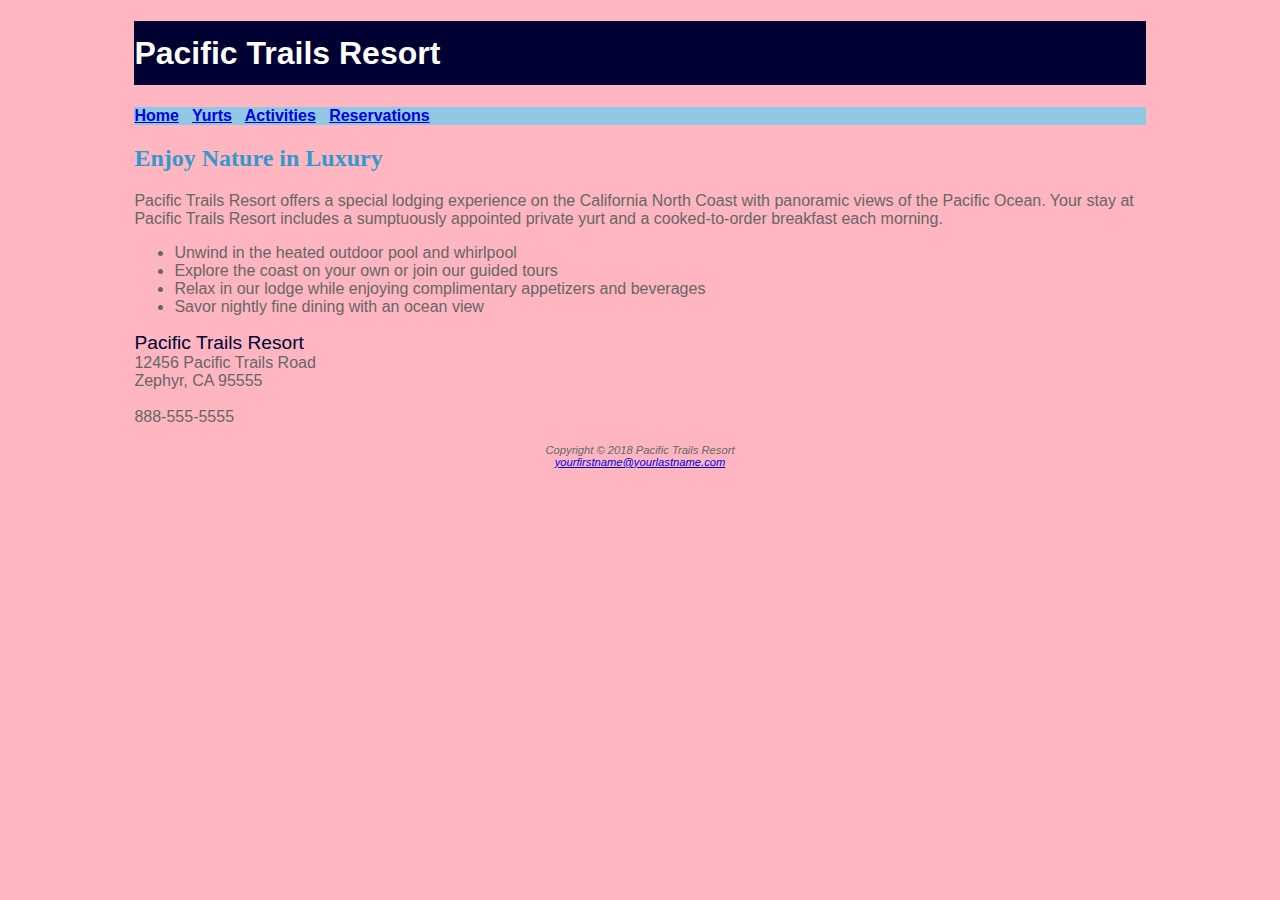
<file: index.html>
<!DOCTYPE html>
<html lang="en">
<head>
<title>Pacific Trails Resort</title>
<meta charset="utf-8">
<link href="pacific.css" rel="stylesheet">
</head>
<body>
  <div id="wrapper">
<header>
<h1>Pacific Trails Resort</h1>
</header>
<nav>
<a href="index.html">Home</a> &nbsp;
<a href="yurts.html">Yurts</a> &nbsp;
<a href="activities.html">Activities</a> &nbsp;
<a href="reservations.html">Reservations</a>
</nav>
<main>
<h2>Enjoy Nature in Luxury</h2>
<p><span class:"resort">Pacific Trails Resort</span> offers a special lodging experience on the California North
Coast with panoramic views of the Pacific Ocean. Your stay at Pacific Trails Resort includes a sumptuously appointed private yurt and a cooked-to-order breakfast each morning.</p>
<ul>
  <li>Unwind in the heated outdoor pool and whirlpool</li>
  <li>Explore the coast on your own or join our guided tours</li>
  <li>Relax in our lodge while enjoying complimentary appetizers and beverages</li>
  <li>Savor nightly fine dining with an ocean view</li>
</ul>
<div>
  <span class="resort">Pacific Trails Resort</span><br>
  12456 Pacific Trails Road<br>
  Zephyr, CA 95555<br><br>
  888-555-5555<br><br>
</div>
</main>
<footer>
  Copyright &copy; 2018 Pacific Trails Resort<br>
<a href="mailto:yourfirstname@yourlastname.com">yourfirstname@yourlastname.com</a>

</footer>
</body>
</html>
</file>
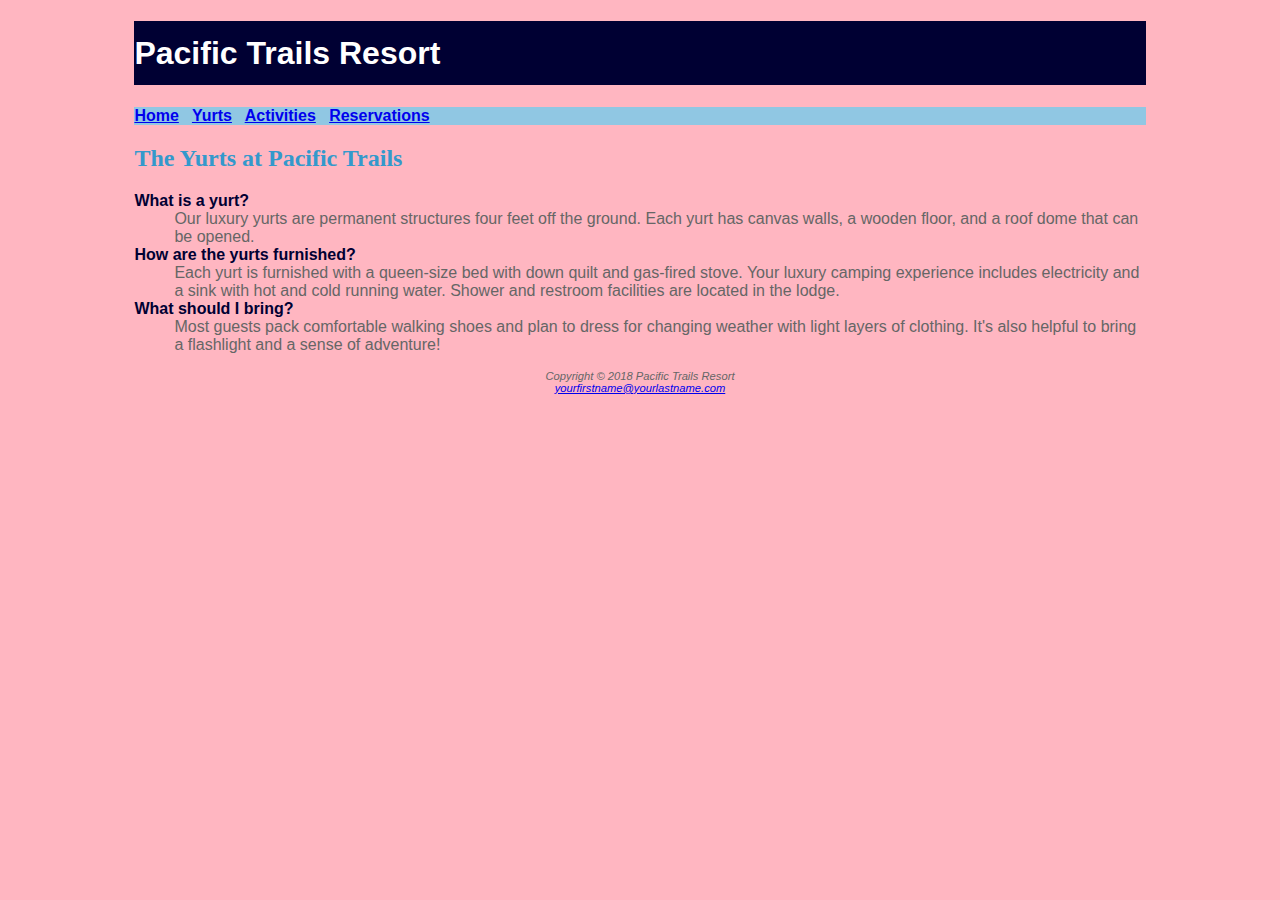
<file: yurts.html>
<!DOCTYPE html>
<html lang="en">
<head>
<title>Pacific Trails Resort :: Yurts</title>
<meta charset="utf-8">
<link href="pacific.css" rel="stylesheet">
</head>

<body>
  <div id="wrapper">
<header>
<h1>Pacific Trails Resort</h1>
</header>
<nav>
<b>
<a href="index.html">Home</a> &nbsp;
<a href="yurts.html">Yurts</a> &nbsp;
<a href="activities.html">Activities</a> &nbsp;
<a href="reservations.html">Reservations</a>
</b>
</nav>
<main>
<h2>The Yurts at Pacific Trails</h2>
<dl>
<dt>What is a yurt?</dt>
<dd>Our luxury yurts are permanent structures four feet off the ground. Each yurt has
canvas walls, a wooden floor, and a roof dome that can be opened.</dd>
<dt>How are the yurts furnished?</dt>
<dd>Each yurt is furnished with a queen-size bed with down quilt and gas-fired stove.
Your luxury camping experience includes electricity and a sink with hot and
cold running water. Shower and restroom facilities are located in the lodge.</dd>
<dt>What should I bring?</dt>
<dd>Most guests pack comfortable walking shoes and plan to dress for changing weather with light layers of clothing. It&#39;s also helpful to bring a flashlight and a sense of adventure!</dd>
</dl>
</main>
<footer>
Copyright &copy; 2018 Pacific Trails Resort<br>
<a href="mailto:yourfirstname@yourlastname.com">yourfirstname@yourlastname.com</a>

</footer>
</body>
</html>
</file>
<file: pacific.css>
body {
  background-color: #FFB6C1;
  color: #666666;
  font-family: Verdana, Arial, sans-serif;
}

h1 {
  background-color: #000033;
  color: #FFFFFF;
  line-height: 200%;
}

nav {font-weight: bold;
background-color: #90C7E3;
}

h2 {color: #3399CC;
font-family: Georgia, serif;
}

dt {
  color: #000033;
  font-weight: bold;
}

.resort {
  color: #000033;
  font-size: 1.2em
}

footer {
  font-size: .70em;
  font-style: italic;
  text-align: center;
}

#wrapper {
  margin-left: auto;
  margin-right: auto;
  width: 80%;
}
</file>
